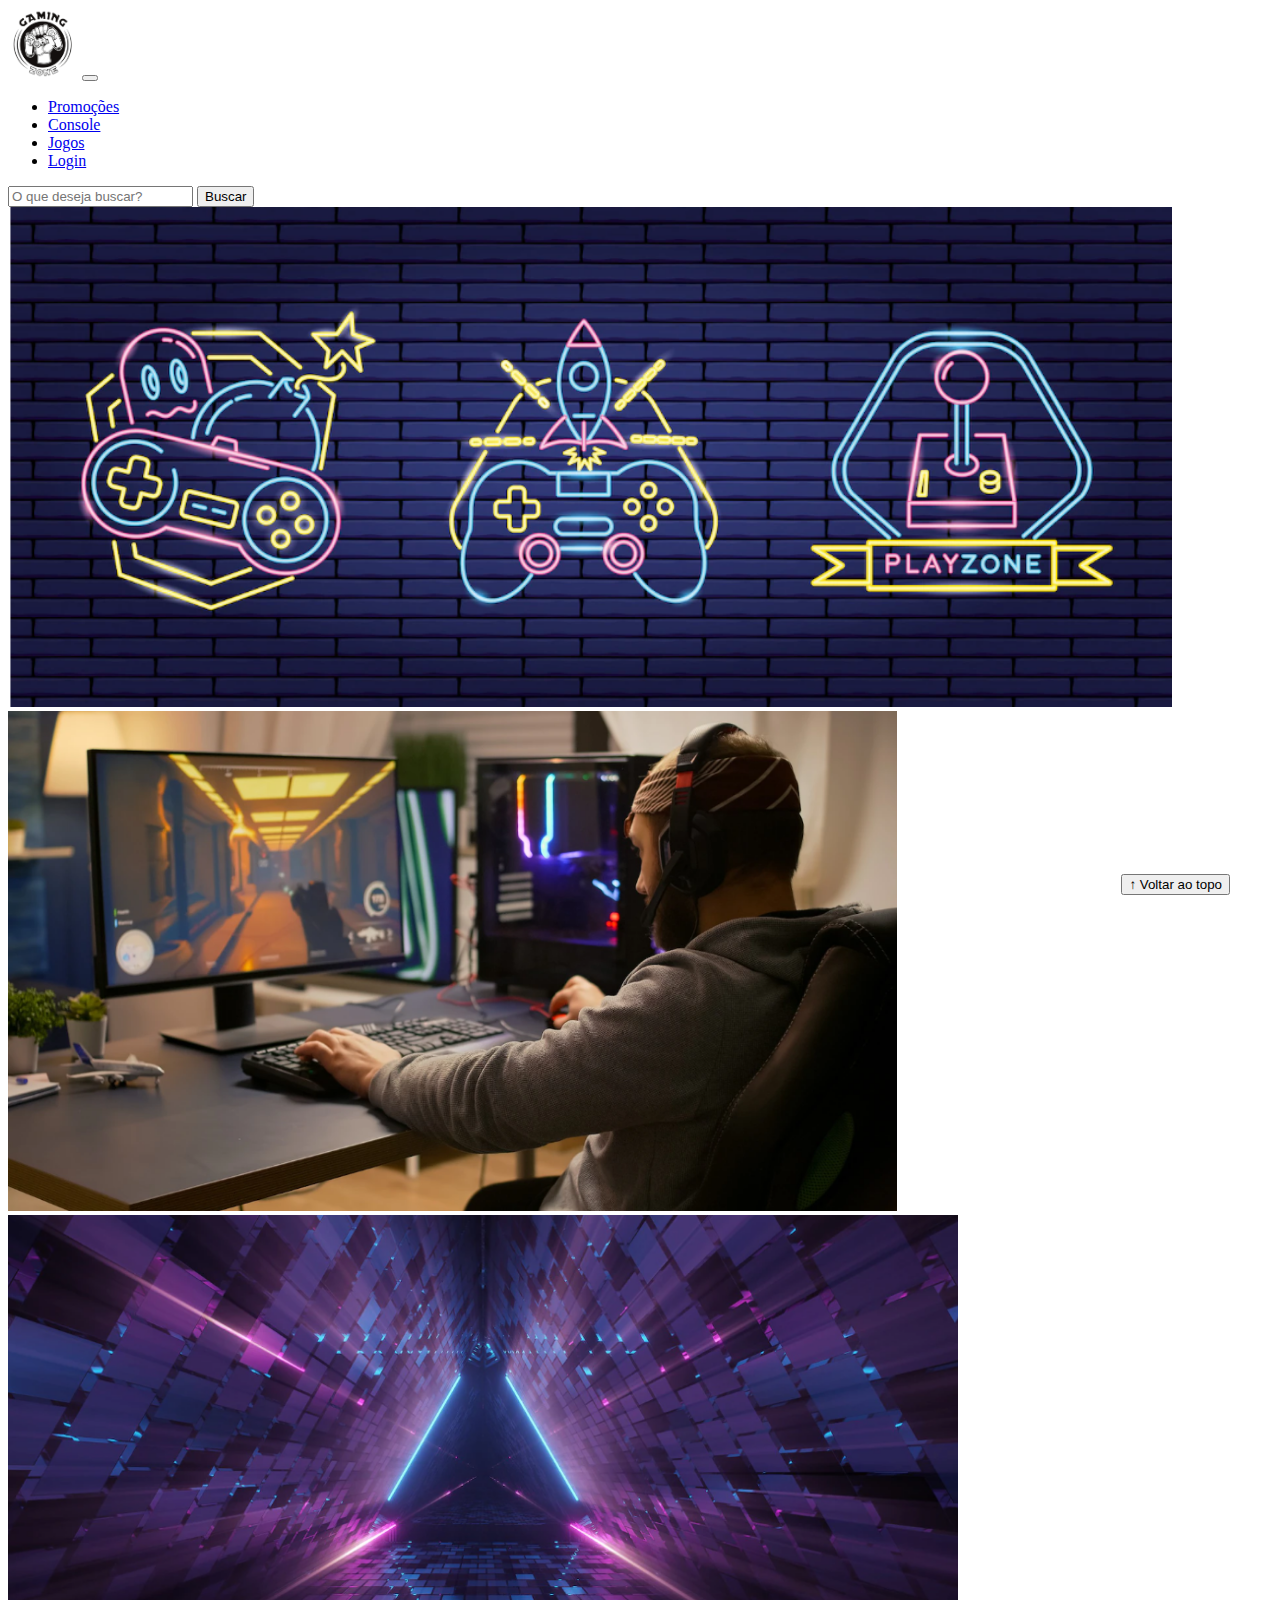
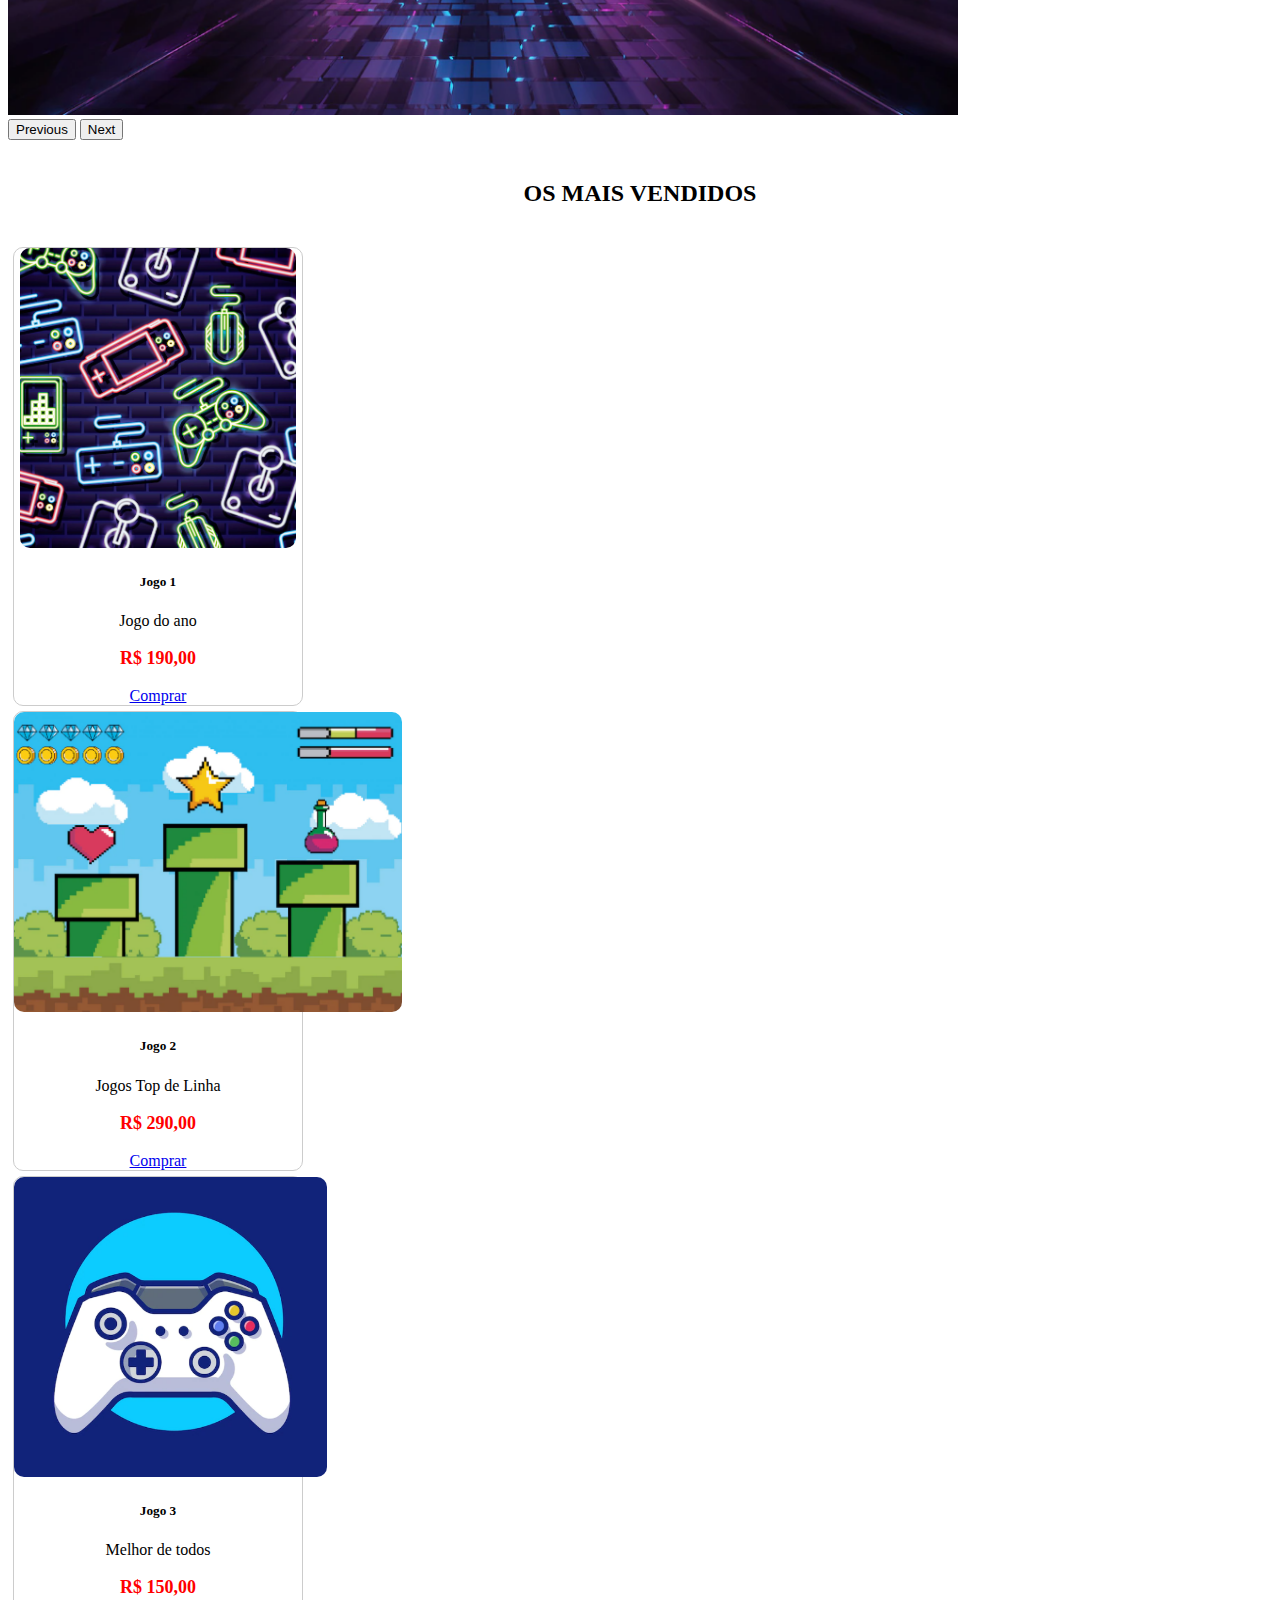
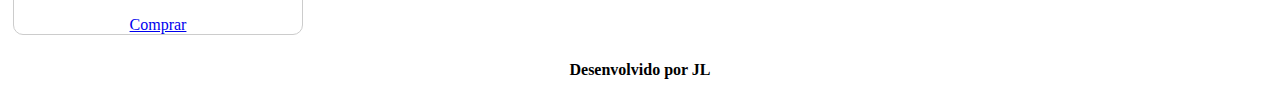
<file: index.html>
<!DOCTYPE html>
<html lang="pt-br">

<head>
  <meta charset="UTF-8">
  <meta http-equiv="X-UA-Compatible" content="IE=edge">
  <meta name="viewport" content="width=device-width, initial-scale=1.0">
  <title>LH Games</title>

  <link href="https://cdn.jsdelivr.net/npm/bootstrap@5.2.2/dist/css/bootstrap.min.css" rel="stylesheet"
    integrity="sha384-Zenh87qX5JnK2Jl0vWa8Ck2rdkQ2Bzep5IDxbcnCeuOxjzrPF/et3URy9Bv1WTRi" crossorigin="anonymous">

  <link rel="stylesheet" href="css/estilo.css">



</head>

<body>
  <header>
    <nav class="navbar navbar-expand-lg bg-body-tertiary">
      <div class="container-fluid">
        <a class="navbar-brand" href="index.html"><img src="img/logo.png"></a>
        <button class="navbar-toggler" type="button" data-bs-toggle="collapse" data-bs-target="#navbarSupportedContent" aria-controls="navbarSupportedContent" aria-expanded="false" aria-label="Toggle navigation">
          <span class="navbar-toggler-icon"></span>
        </button>
        <div class="collapse navbar-collapse" id="navbarSupportedContent">
          <ul class="navbar-nav me-auto mb-2 mb-lg-0">
            <li class="nav-item">
              <a class="nav-link active" aria-current="page" href="#">Promoções</a>
            </li>
            <li class="nav-item">
              <a class="nav-link" href="#">Console</a>
            </li>
            <li class="nav-item">
              <a class="nav-link" href="#">Jogos</a>
              <li class="nav-item">
                <a class="nav-link" href="login.html">Login</a>
              </li>
            </li>
                 </ul>
          <form class="d-flex" role="search">
            <input class="form-control me-2" type="search" placeholder="O que deseja buscar?" aria-label="Search">
            <button class="btn btn-outline-success" type="submit">Buscar</button>
          </form>
        </div>
      </div>
    </nav>
  </header>

  <main>



    <section id="section-banners" class="container-fluid">
      <div id="carouselExample" class="carousel slide">
        <div class="carousel-inner">
          <div class="carousel-item active">
            <img src="img/banner1.PNG" class="d-block w-100" alt="Venha comprar na nossa loja">
          </div>
          <div class="carousel-item">
            <img src="img/banner2.PNG" class="d-block w-100" alt="Promoção de produtos">
          </div>
          <div class="carousel-item">
            <img src="img/banner3.PNG" class="d-block w-100" alt="Várias novidades de produtos">
          </div>
        </div>
        <button class="carousel-control-prev" type="button" data-bs-target="#carouselExample" data-bs-slide="prev">
          <span class="carousel-control-prev-icon" aria-hidden="true"></span>
          <span class="visually-hidden">Previous</span>
        </button>
        <button class="carousel-control-next" type="button" data-bs-target="#carouselExample" data-bs-slide="next">
          <span class="carousel-control-next-icon" aria-hidden="true"></span>
          <span class="visually-hidden">Next</span>
        </button>
      </div>
      

    </section>
    <section id="section-vendidos" class="container-fluid">

      <h2>OS MAIS VENDIDOS</h2>
     
      <div class="card-group">
        <div class="card" style="width: 18rem;">
          <img src="img/jogo1.PNG" class="card-img-top" alt="Jogo de aventura">
          <div class="card-body">
            <h5 class="card-title">Jogo 1</h5>
            <p class="card-text">Jogo do ano </p>
            <p class="preco">R$ 190,00</p>
            <a href="#" class="btn btn-primary">Comprar</a>
          </div>
        </div>
        <div class="card" style="width: 18rem;">
          <img src="img/jogo2.PNG" class="card-img-top" alt="Jogo de Corrida">
          <div class="card-body">
            <h5 class="card-title">Jogo 2</h5>
            <p class="card-text">Jogos Top de Linha </p>
            <p class="preco">R$ 290,00</p>
            <a href="#" class="btn btn-primary">Comprar</a>
          </div>
        </div>
        <div class="card" style="width: 18rem;">
          <img src="img/jogo3.PNG" class="card-img-top" alt="Melhor de todos">
          <div class="card-body">
            <h5 class="card-title">Jogo 3</h5>
            <p class="card-text">Melhor de todos </p>
            <p class="preco">R$ 150,00</p>
            <a href="#" class="btn btn-primary">Comprar</a>
          </div>
        </div>
      </div>
    </div>
  
    </section>


  </main>

  <footer>
    <p>Desenvolvido por JL </p>
  </footer>

  <button id="voltar-topo" type="button" class="btn btn-outline-primary" onclick="topo()">&uarr; Voltar ao topo</button>

  <script src="js/script.js"></script>
  <script src="https://cdn.jsdelivr.net/npm/bootstrap@5.2.2/dist/js/bootstrap.bundle.min.js"
    integrity="sha384-OERcA2EqjJCMA+/3y+gxIOqMEjwtxJY7qPCqsdltbNJuaOe923+mo//f6V8Qbsw3"
    crossorigin="anonymous"></script>

</body>

</html>
</file>
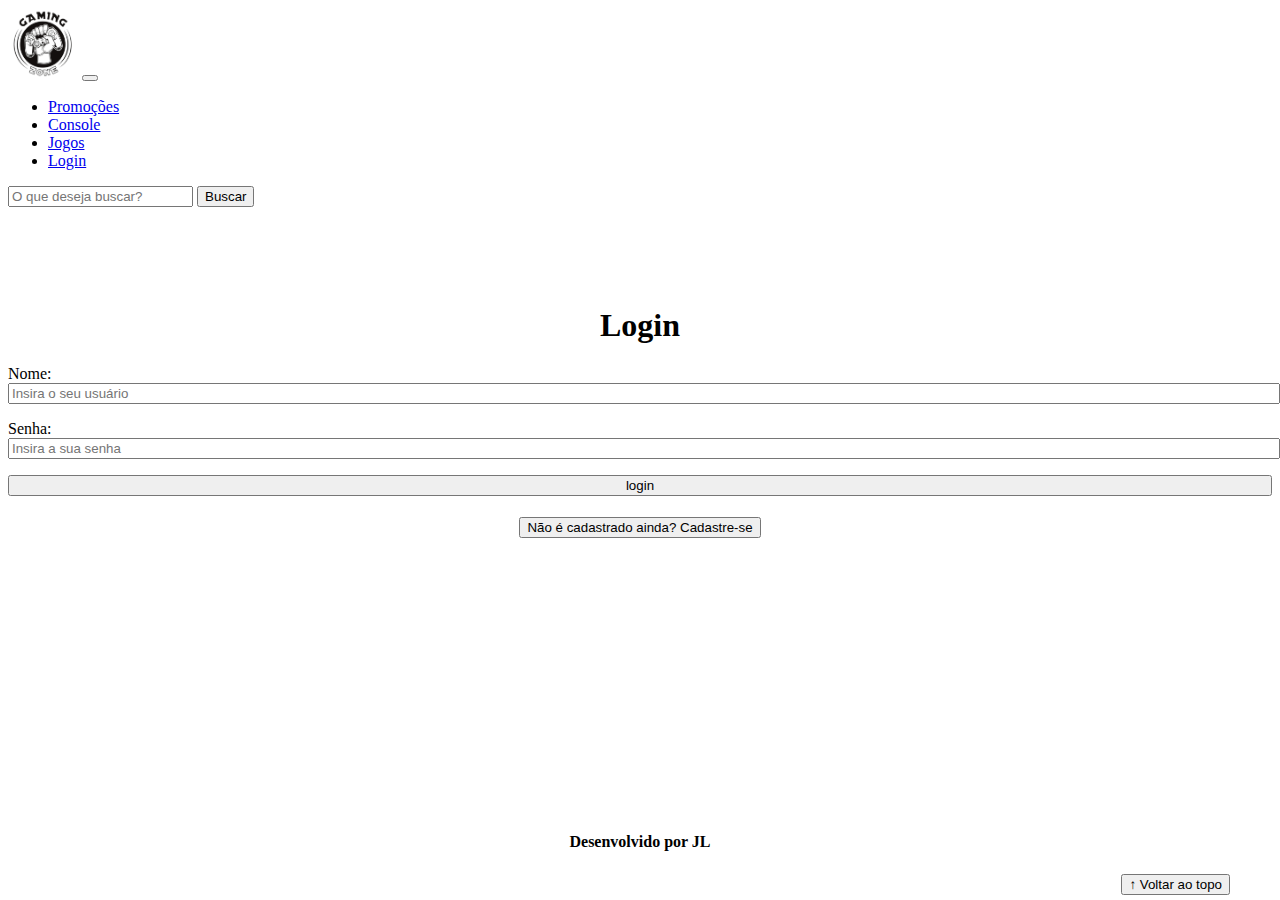
<file: login.html>
<!DOCTYPE html>
<html lang="pt-br">

<head>
    <meta charset="UTF-8">
    <meta http-equiv="X-UA-Compatible" content="IE=edge">
    <meta name="viewport" content="width=device-width, initial-scale=1.0">
    <title>LH Games - login</title>
    <link href="https://cdn.jsdelivr.net/npm/bootstrap@5.2.2/dist/css/bootstrap.min.css" rel="stylesheet"
        integrity="sha384-Zenh87qX5JnK2Jl0vWa8Ck2rdkQ2Bzep5IDxbcnCeuOxjzrPF/et3URy9Bv1WTRi" crossorigin="anonymous">
    <link rel="stylesheet" href="css/estilo.css">
</head>

<body>
    <header>
        <nav class="navbar navbar-expand-lg bg-body-tertiary">
            <div class="container-fluid">
              <a class="navbar-brand" href="index.html"><img src="img/logo.png"></a>
              <button class="navbar-toggler" type="button" data-bs-toggle="collapse" data-bs-target="#navbarSupportedContent" aria-controls="navbarSupportedContent" aria-expanded="false" aria-label="Toggle navigation">
                <span class="navbar-toggler-icon"></span>
              </button>
              <div class="collapse navbar-collapse" id="navbarSupportedContent">
                <ul class="navbar-nav me-auto mb-2 mb-lg-0">
                  <li class="nav-item">
                    <a class="nav-link active" aria-current="page" href="#">Promoções</a>
                  </li>
                  <li class="nav-item">
                    <a class="nav-link" href="#">Console</a>
                  </li>
                  <li class="nav-item">
                    <a class="nav-link" href="#">Jogos</a>
                    <li class="nav-item">
                      <a class="nav-link" href="login.html">Login</a>
                    </li>
                  </li>
                       </ul>
                <form class="d-flex" role="search">
                  <input class="form-control me-2" type="search" placeholder="O que deseja buscar?" aria-label="Search">
                  <button class="btn btn-outline-success" type="submit">Buscar</button>
                </form>
              </div>
            </div>
          </nav>   
    </header>

    <main>
       
        <section id="section-login">
            <h1>Login</h1>
            <div class="d-flex justify-content-center">
                <form method="post" action="" id="login">
                    <p>
                        <label for="usuario">Nome: </label>
                        <input id="usuario" name="usuario" required="required" type="text"
                            placeholder="Insira o seu usuário" class="form-control" />
                    </p>
                    <p>
                        <label for="senha">Senha: </label>
                        <input id="senha" name="senha" required="required" type="password"
                            placeholder="Insira a sua senha" class="form-control" />
                    </p>
                    <p>
                        <input type="button" value="login" class="btn btn-primary" id="bt-login" onclick="login()" />
                    </p>
                </form>
            </div>
        </section>

        <section id="section-cadastro">
            <div id="botao-cadastrar">
                <button type="button" class="btn btn-info">Não é cadastrado ainda? Cadastre-se</button>
            </div>
            <div id="form-cadastrar">

                <h1>Criar minha conta</h1>
                <p>Informe os seus dados abaixo para criar sua conta.</p>

                <div class="d-flex justify-content-center">
                    <form method="post" action="" id="login">
                        <p>
                            <label for="usuario">Usuário: </label>
                            <input id="usuario" name="usuario" required="required" type="text"
                                placeholder="ex. nome de usuário" class="form-control" />
                        </p>
                        <p>
                            <label for="email">E-mail: </label>
                            <input id="email" name="email" required="required" type="email"
                                placeholder="seu@email.com.br" class="form-control" />
                        </p>
                        <p>
                            <label for="senha">Senha: </label>
                            <input id="senha" name="senha" required="required" type="password"
                                placeholder="mínimo de 6 caracteres" class="form-control" />
                        </p>
                        <p>
                            <input type="button" value="Cadastrar" class="btn btn-primary" id="bt-cadastrar"
                                onclick="cadastro()" />
                        </p>
                    </form>
                </div>

            </div>
        </section>

    </main>



    <footer>
        <p>Desenvolvido por JL</p>
    </footer>
    

    <button id="voltar-topo" type="button" class="btn btn-outline-primary">&uarr; Voltar ao topo</button>

    <script src="https://cdn.jsdelivr.net/npm/bootstrap@5.2.2/dist/js/bootstrap.bundle.min.js"
        integrity="sha384-OERcA2EqjJCMA+/3y+gxIOqMEjwtxJY7qPCqsdltbNJuaOe923+mo//f6V8Qbsw3"
        crossorigin="anonymous"></script>
    <script src="js/script.js"></script>

    <script src="https://code.jquery.com/jquery-3.6.1.js"
        integrity="sha256-3zlB5s2uwoUzrXK3BT7AX3FyvojsraNFxCc2vC/7pNI=" crossorigin="anonymous"></script>
    <script type="text/javascript" src="js/jquery-script.js"></script>

</body>

</html>
</file>
<file: css/estilo.css>
/*cabeçalho*/
header img {
     height: 70px;
     width: 70px;

}

/*Conteudo principal*/

main{
    min-height: 500px;
}

/*banner*/
#section-banners img {
    height: 500px;
}

/*Produtos vendidos*/

#section-vendidos {
    text-align: center;
}
#section-vendidos h2{

    font-weight: bold;
    padding: 20px;
}
#section-vendidos img {
    height: 300px;
    border-radius: 10px;
}
#section-vendidos .card {
    margin: 5px;
    border: 1px solid #ccc ;
    border-radius: 10px;
}
#section-vendidos .preco {
    color: red;
    font-size: 18px;
    font-weight: bold;
}
/*Rodapé*/

footer {
    text-align: center;
}
footer p {
    font-weight: bold;
    padding: 10px;
    
}
/*Botão Voltar topo*/
#voltar-topo {
    position: fixed;
    bottom: 5px;
    right: 50px;
}


/* página de login  */

#section-login{
    margin-top: 100px;
}

#section-login h1{
    text-align: center;
}
#section-login input {
    width: 100%;
}

/* Formulário de cadastro*/

#section-cadastro{
    padding: 5px;
    text-align: center;
    background-color: #fff;
}

#form-cadastrar {
    padding: 50px;
    display: none;
}
</file>
